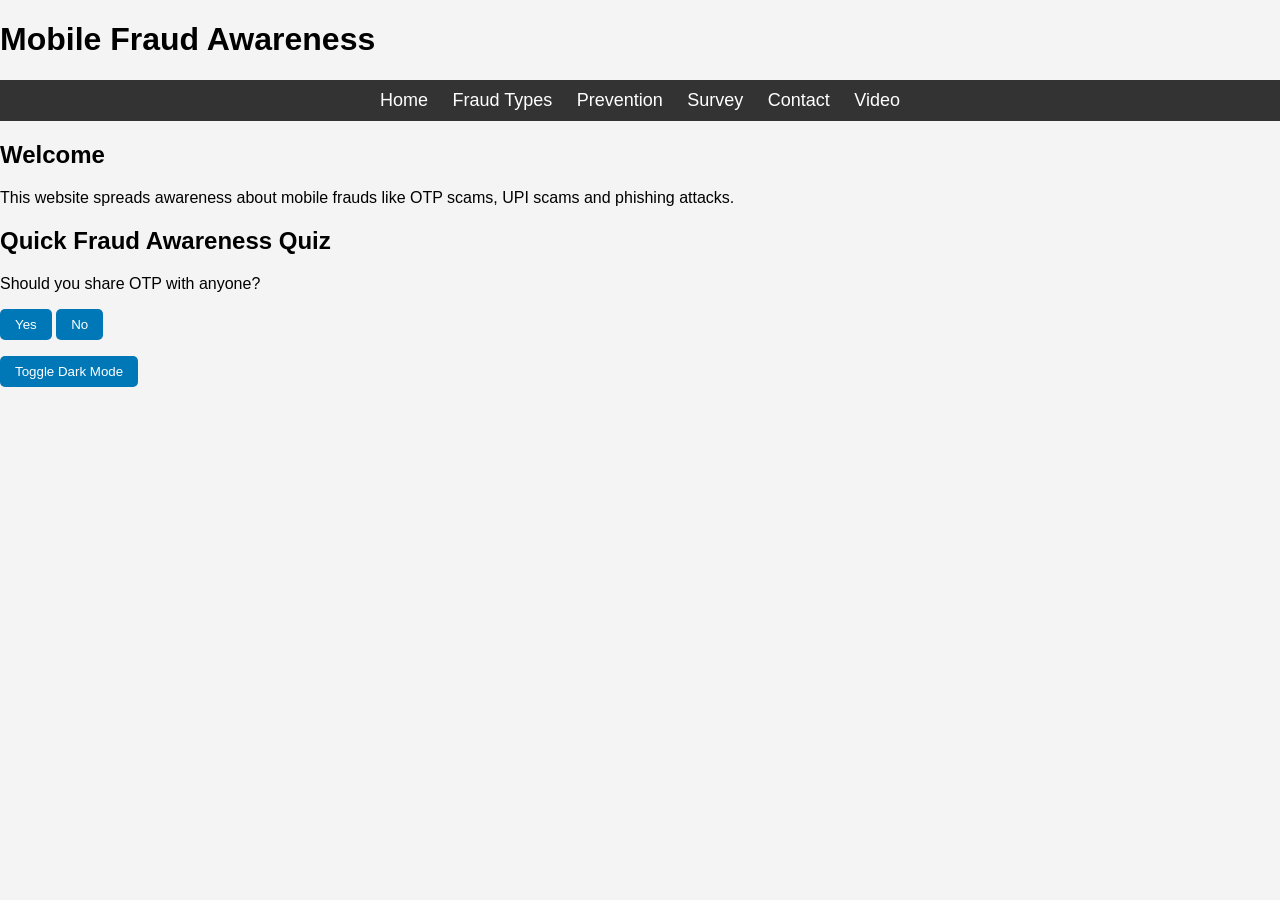
<file: index.html>
<!DOCTYPE html>
<html>

<head>
<title>Mobile Fraud Awareness</title>
<link rel="stylesheet" href="style.css">
</head>

<body>

<h1>Mobile Fraud Awareness</h1>

<nav>
<a href="index.html">Home</a>
<a href="frauds.html">Fraud Types</a>
<a href="prevention.html">Prevention</a>
<a href="survey.html">Survey</a>
<a href="contact.html">Contact</a>
<a href="videos..html">Video</a>

</nav>

<h2>Welcome</h2>

<p>
This website spreads awareness about mobile frauds like OTP scams,
UPI scams and phishing attacks.
</p>
<h2>Quick Fraud Awareness Quiz</h2>

<p>Should you share OTP with anyone?</p>

<button onclick="checkAnswer(false)">Yes</button>
<button onclick="checkAnswer(true)">No</button>

<p id="result"></p>
<button onclick="darkMode()">Toggle Dark Mode</button>

</body>
<script src="script.js"></script>
</html>
</file>
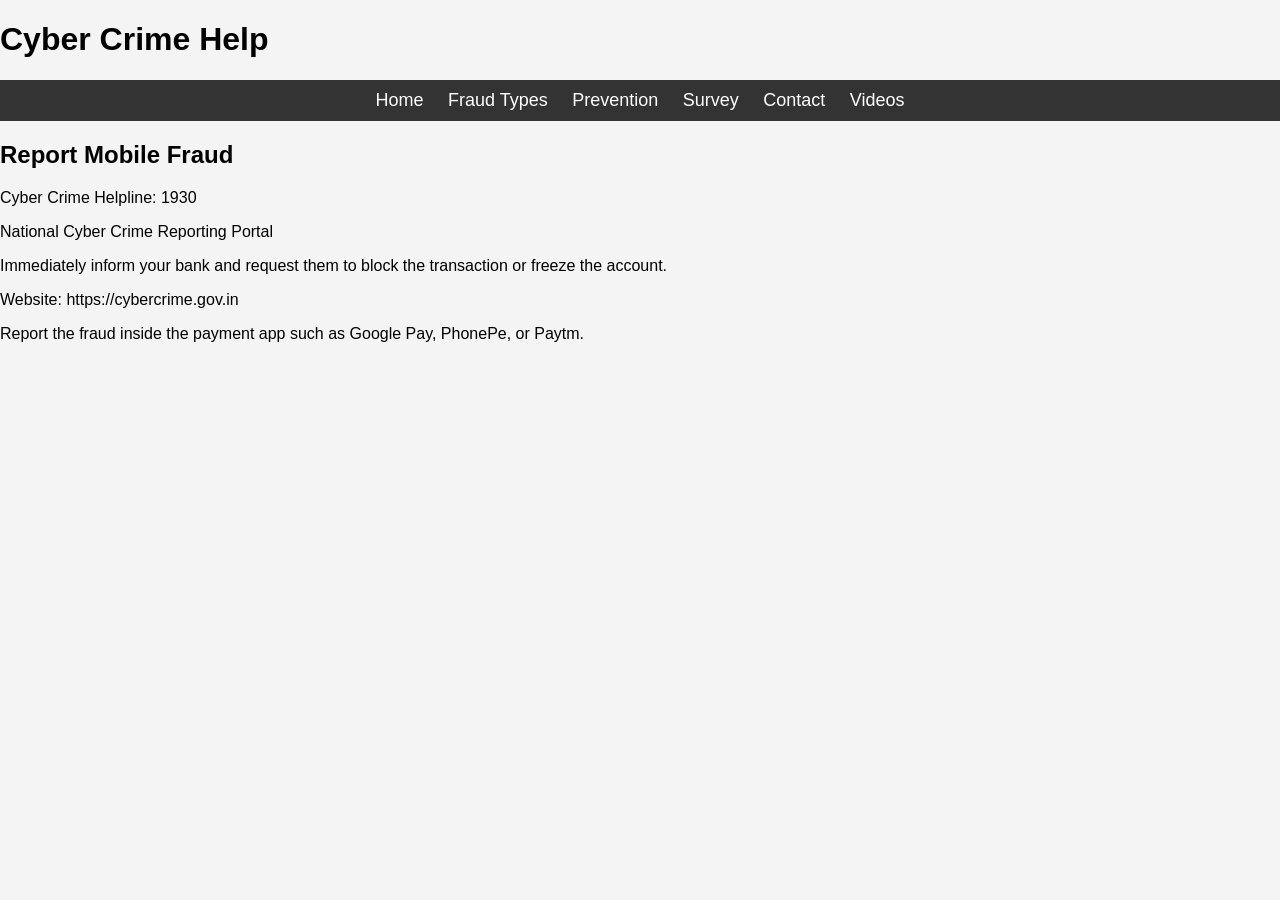
<file: contact.html>
<!DOCTYPE html>
<html>

<head>
<title>Contact</title>
<link rel="stylesheet" href="style.css">
</head>

<body>

<h1>Cyber Crime Help</h1>

<nav>
<a href="index.html">Home</a>
<a href="frauds.html">Fraud Types</a>
<a href="prevention.html">Prevention</a>
<a href="survey.html">Survey</a>
<a href="contact.html">Contact</a>
<a href="videos..html">Videos</a>
</nav>

<h2>Report Mobile Fraud</h2>

<p>Cyber Crime Helpline: 1930</p>
<p>National Cyber Crime Reporting Portal
    
</p>
<p>Immediately inform your bank and request them to block the transaction or freeze the account.</p>
<p>Website: https://cybercrime.gov.in</p>
<p>Report the fraud inside the payment app such as Google Pay, PhonePe, or Paytm.</p>
</body>
<script src="script.js"></script>
</html>
</file>
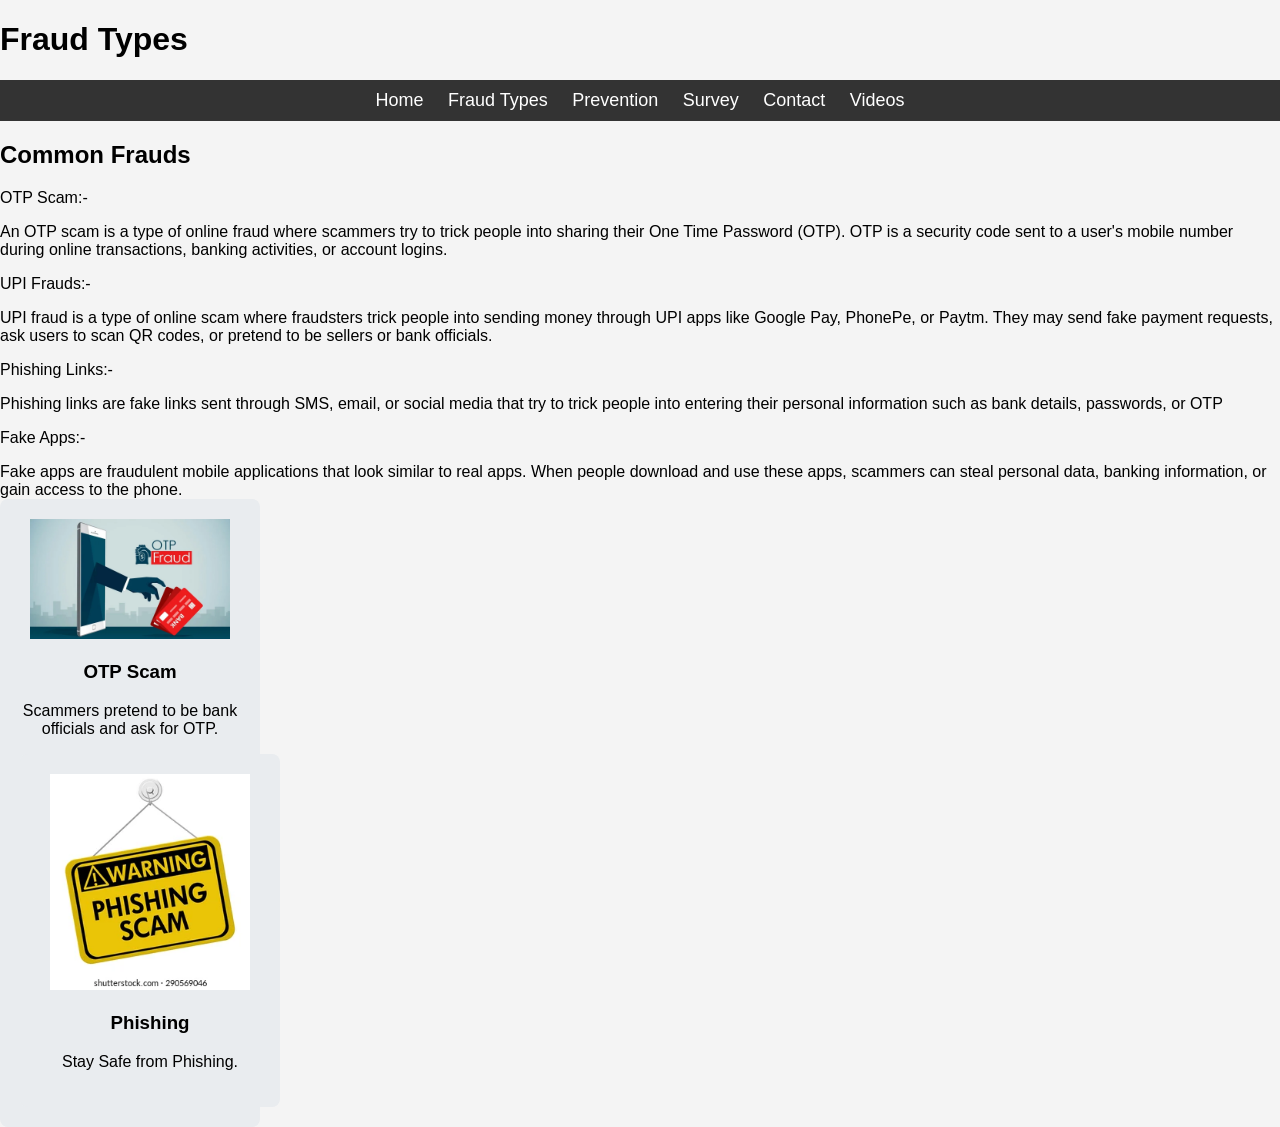
<file: frauds.html>
<!DOCTYPE html>
<html>

<head>
<title>Fraud Types</title>
<link rel="stylesheet" href="style.css">
</head>

<body>

<h1>Fraud Types</h1>

<nav>
<a href="index.html">Home</a>
<a href="frauds.html">Fraud Types</a>
<a href="prevention.html">Prevention</a>
<a href="survey.html">Survey</a>
<a href="contact.html">Contact</a>
<a href="videos..html">Videos</a>
</nav>

<h2>Common Frauds</h2>

<p>OTP Scam:-</p>
<p1>An OTP scam is a type of online fraud where scammers try to trick people into sharing their One Time Password (OTP). OTP is a security code sent to a user's mobile number during online transactions, banking activities, or account logins.</p1>
<p>UPI Frauds:-</p>
<p1>UPI fraud is a type of online scam where fraudsters trick people into sending money through UPI apps like Google Pay, PhonePe, or Paytm. They may send fake payment requests, ask users to scan QR codes, or pretend to be sellers or bank officials.</p1>
<p>Phishing Links:-</p>Phishing links are fake links sent through SMS, email, or social media that try to trick people into entering their personal information such as bank details, passwords, or OTP
<p1></p1>
<p>Fake Apps:-</p>
<p1>Fake apps are fraudulent mobile applications that look similar to real apps. When people download and use these apps, scammers can steal personal data, banking information, or gain access to the phone.
</p1>
<div class="card">

<img src="images/otp.jpg" width="200">

<h3>OTP Scam</h3>

<p>Scammers pretend to be bank officials and ask for OTP.</p>
<div class="card">

<img src="images/phishing.jp.webp" width="200">

<h3>Phishing</h3>

<p>Stay Safe from Phishing.</p>

</div>

</div>
</body>
<script src="script.js"></script>
</html>
</file>
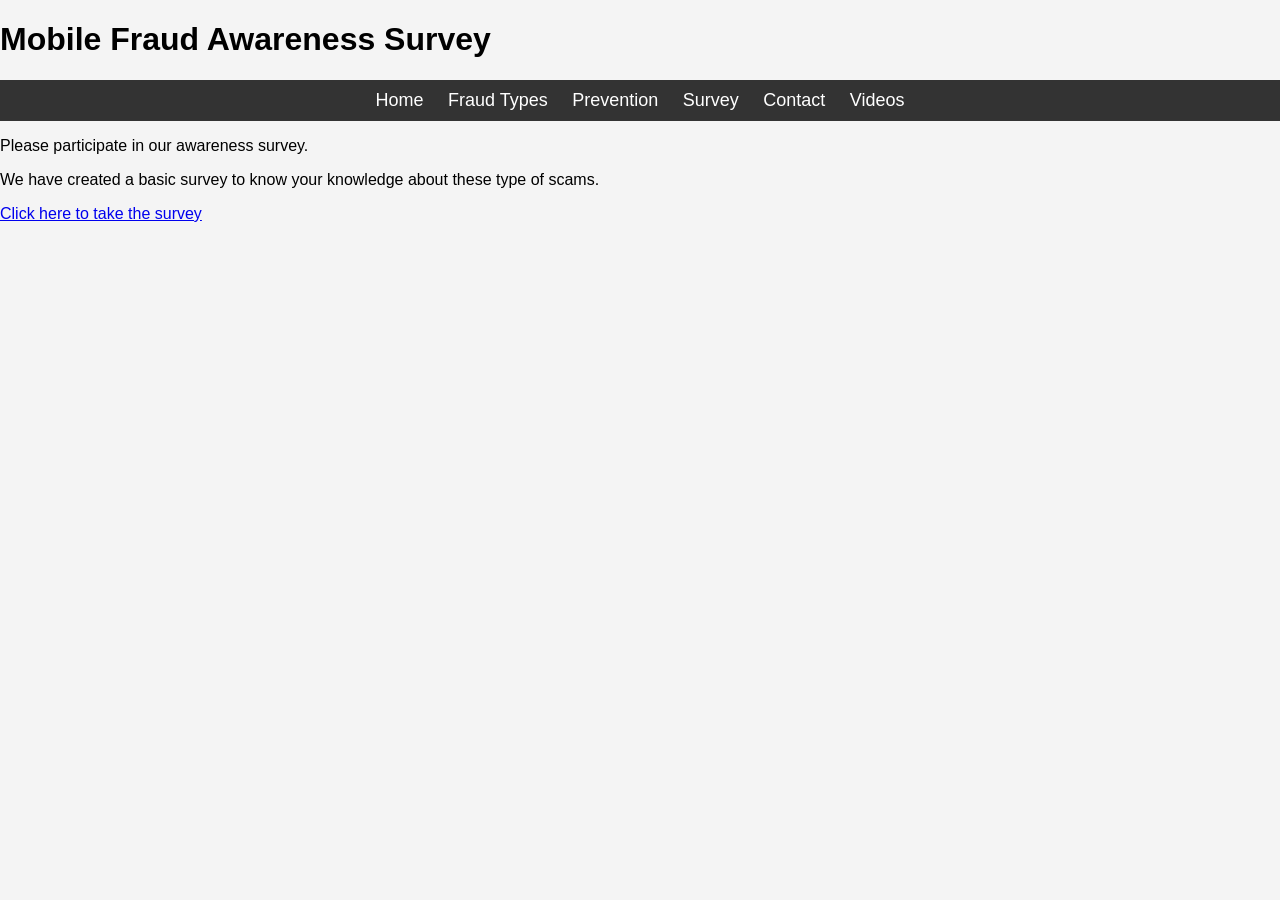
<file: survey.html>
<!DOCTYPE html>
<html>

<head>
<title>Survey</title>
<link rel="stylesheet" href="style.css">
</head>

<body>

<h1>Mobile Fraud Awareness Survey</h1>

<nav>
<a href="index.html">Home</a>
<a href="frauds.html">Fraud Types</a>
<a href="prevention.html">Prevention</a>
<a href="survey.html">Survey</a>
<a href="contact.html">Contact</a>
<a href="videos..html">Videos</a>
</nav>

<p>Please participate in our awareness survey.</p>
<p> We have created a basic survey to know your knowledge about these type of scams.</p>
<a href="https://forms.gle/LRYZtdDBTcWVQbqR6">Click here to take the survey</a>

</body>
<script src="script.js"></script>
</html>
</file>
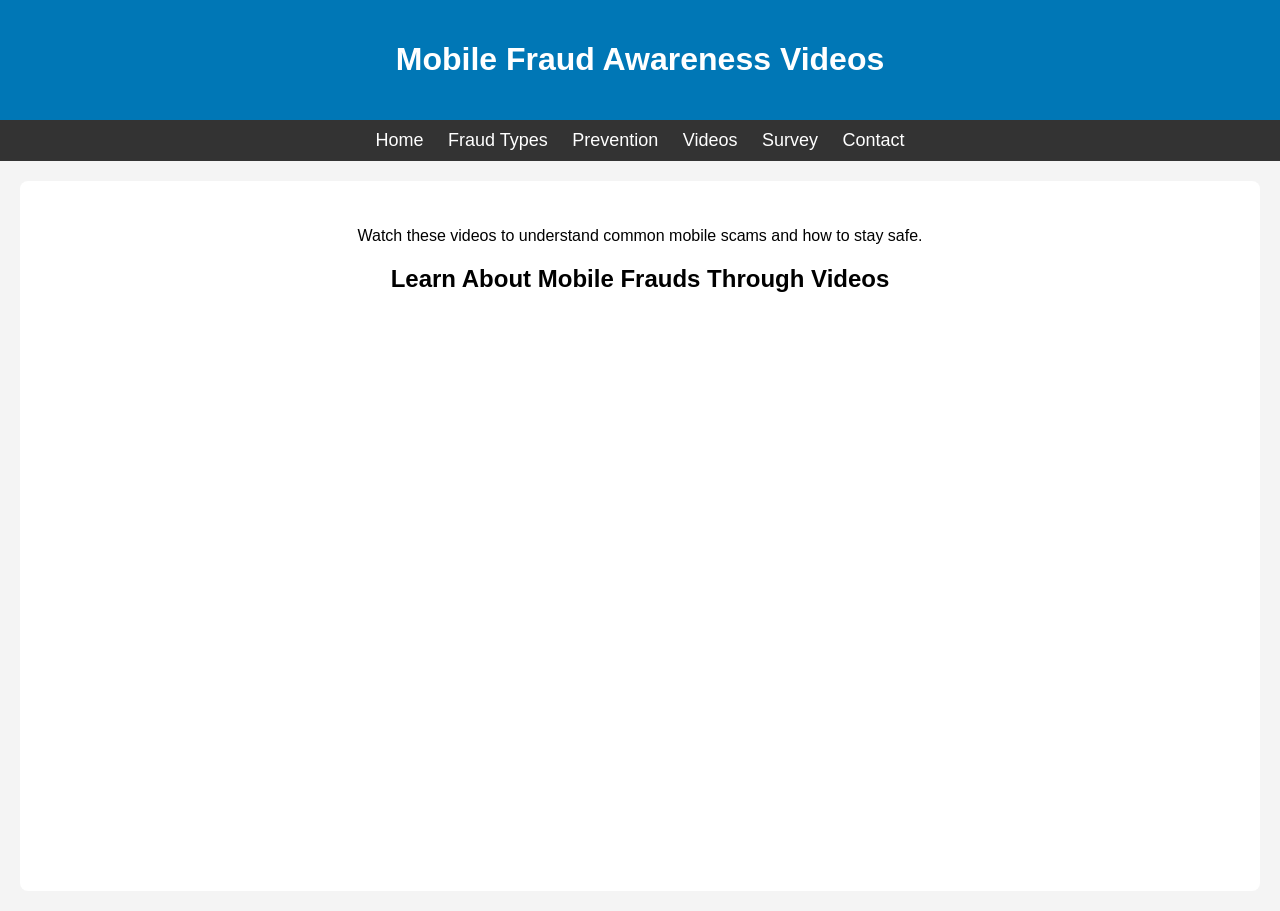
<file: videos..html>
<!DOCTYPE html>
<html>

<head>
<title>Fraud Awareness Videos</title>
<link rel="stylesheet" href="style.css">
</head>

<body>

<header>
<h1>Mobile Fraud Awareness Videos</h1>
</header>

<nav>
<a href="index.html">Home</a>
<a href="frauds.html">Fraud Types</a>
<a href="prevention.html">Prevention</a>
<a href="videos..html">Videos</a>
<a href="survey.html">Survey</a>
<a href="contact.html">Contact</a>
</nav>

<section>
<p>Watch these videos to understand common mobile scams and how to stay safe.</p>
<h2>Learn About Mobile Frauds Through Videos</h2>

<iframe width="420" height="240"
src="https://www.youtube.com/embed/X4PllvUowaQ"
frameborder="0"
allowfullscreen>
</iframe>

<iframe width="420" height="240"
src="https://www.youtube.com/embed/7YB6sQ3r7JY"
frameborder="0"
allowfullscreen>
</iframe>

<iframe width="420" height="240"
src="https://www.youtube.com/embed/kC6y1E8E2YI"
frameborder="0"
allowfullscreen>
</iframe>

</section>

<script src="script.js"></script>

</body>
</html>
</file>
<file: style.css>
body{
font-family: Arial, sans-serif;
margin:0;
background:#f4f4f4;
}

/* Header */

header{
background:#0077b6;
color:white;
text-align:center;
padding:20px;
}

/* Navbar */

nav{
background:#333;
padding:10px;
text-align:center;
}

nav a{
color:white;
text-decoration:none;
margin:10px;
font-size:18px;
}

nav a:hover{
color:yellow;
}

/* Sections */

section{
padding:30px;
margin:20px;
background:white;
border-radius:8px;
}

/* Fraud Cards */

.fraud-container{
display:flex;
flex-wrap:wrap;
gap:20px;
justify-content:center;
}

.card{
background:#e9ecef;
padding:20px;
width:220px;
border-radius:8px;
text-align:center;
}

.card:hover{
background:#dee2e6;
}

/* Buttons */

button{
padding:8px 15px;
border:none;
background:#0077b6;
color:white;
border-radius:5px;
cursor:pointer;
}

button:hover{
background:#023e8a;
}

/* Footer */

footer{
background:#333;
color:white;
text-align:center;
padding:15px;
margin-top:30px;
}
section{
text-align:center;
}

iframe{
margin:15px;
border-radius:10px;
}
/* Dark Mode */

.dark{
background:#121212;
color:white;
}

.dark header{
background:#000;
}

.dark nav{
background:#111;
}

.dark section{
background:#1e1e1e;
color:white;
}

.dark .card{
background:#2c2c2c;
color:white;
}

.dark footer{
background:#000;
}
</file>
